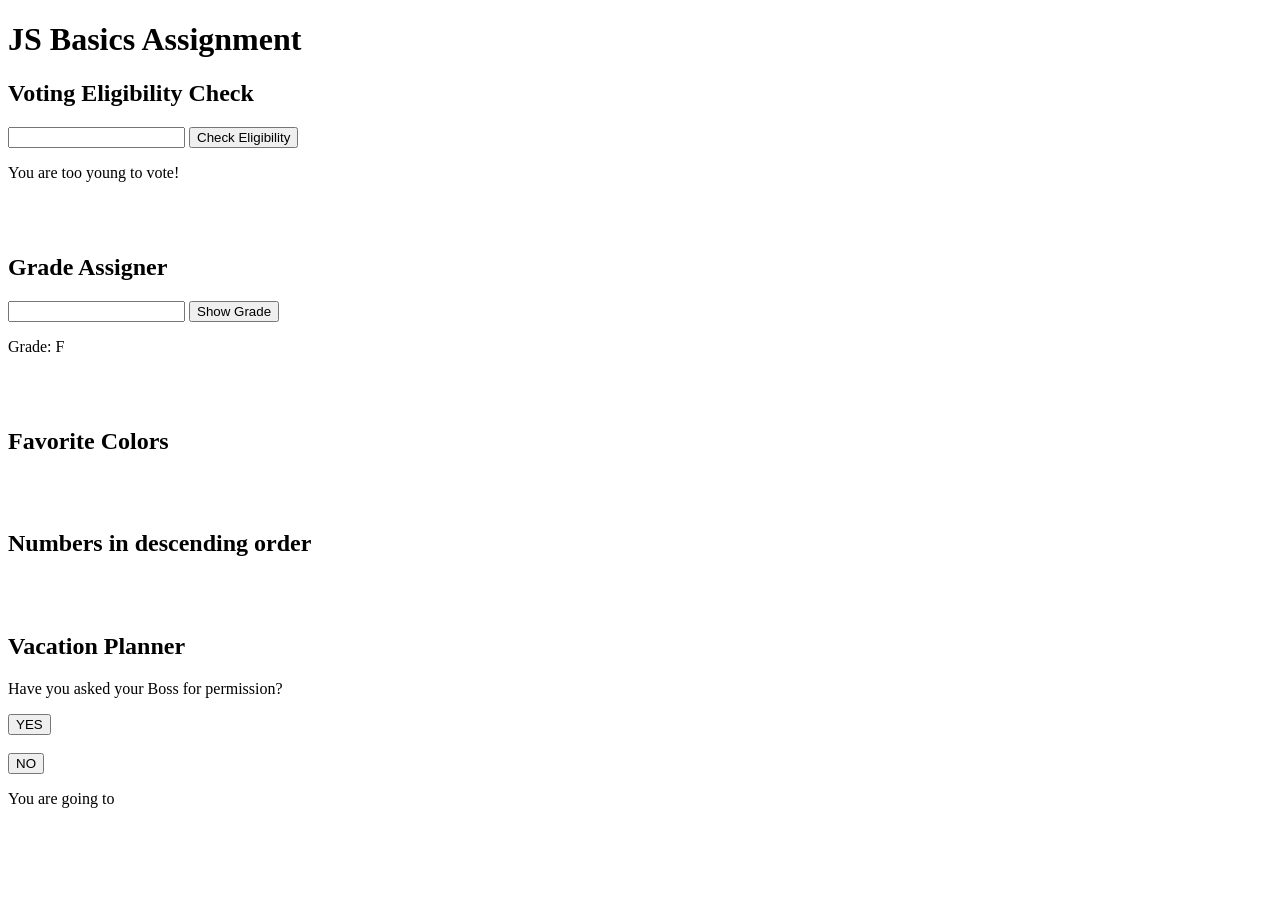
<file: basics assignment/index.html>
<!DOCTYPE html>
<html lang="en">
<head>
    <meta charset="UTF-8">
    <meta name="viewport" content="width=device-width, initial-scale=1.0">
    <script src="/basics assignment/script.js" defer></script>
    <title>Document</title>
</head>
<body>
<h1>JS Basics Assignment</h1>
    
<section>
    <h2>Voting Eligibility Check</h2>
    <input type="number" id="yourAge"/>
    <button class="btn" onclick="checkAge()">Check Eligibility</button>
    <p id="result">Result</p>
</section>
<br>
<br>
    
<section>
        <h2>Grade Assigner</h2>
        <input type="number" id="score"/>
        <button onclick="Grade()">Show Grade</button>
        <p id="grade">Grade:</p>
</section>
    <br>
    <br>
   
<section>
        <h1>Favorite Colors</h1>
        
</section>
    <br>
    <br>

<section>
        <h1>Numbers in descending order</h1>
</section>
<br>
<br>

<section>
    <h1>Vacation Planner</h1>
    <p>Have you asked your Boss for permission?</p>
    <button class="btn" id="yes" onclick="vacationPlanner1()">YES</button>
        <br><br>
    <button class="btn" id="no" onclick="vacationPlanner2()">NO</button>
        <br>
        <p id="resolution">You are going to</p>
</section>
</body>
</html>
</file>
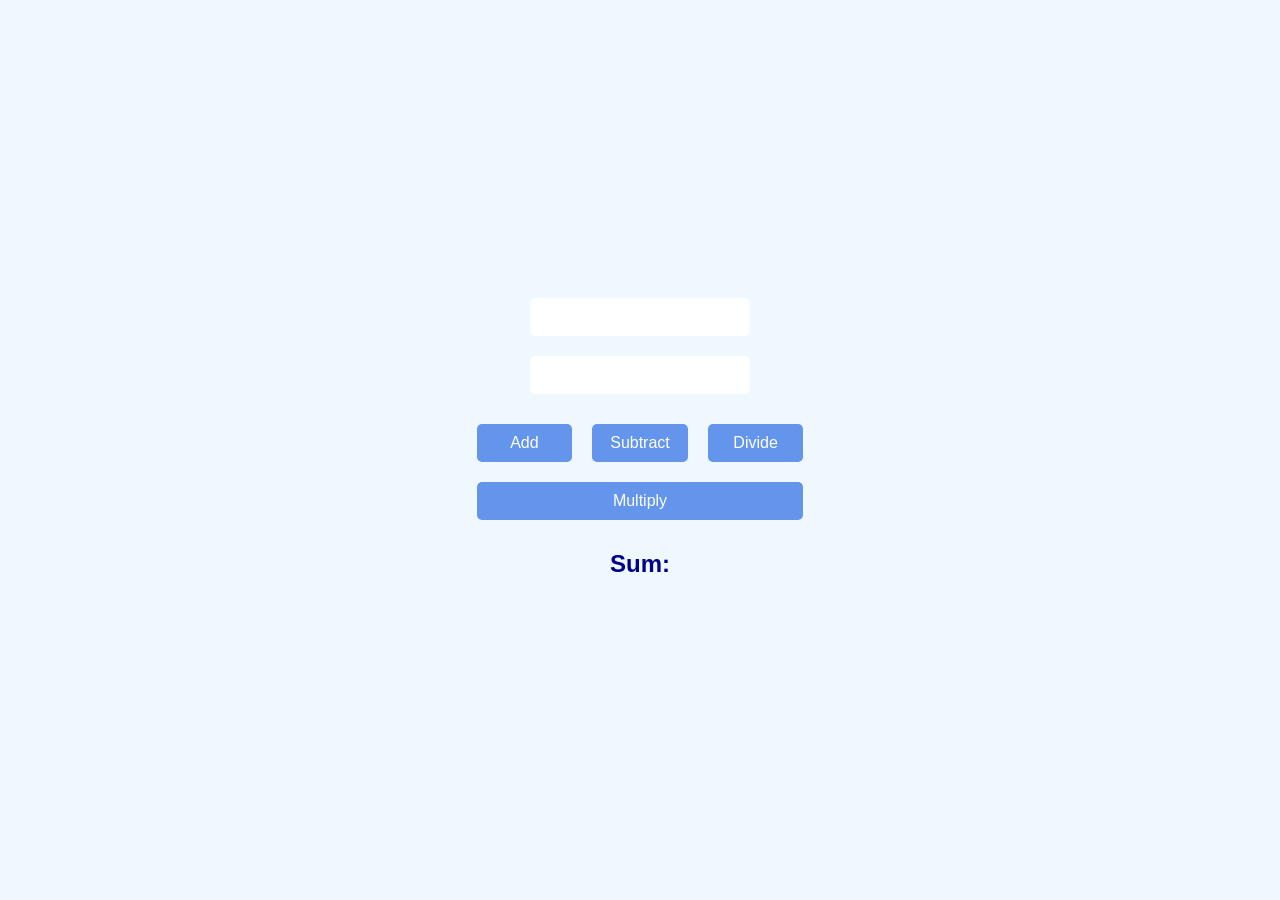
<file: calc/index.html>
<!DOCTYPE html>
<html lang="en">
  <head>
    <meta charset="UTF-8" />
    <meta http-equiv="X-UA-Compatible" content="IE=edge" />
    <meta name="viewport" content="width=device-width, initial-scale=1.0" />
    <link rel="stylesheet" href="style.css" />
    <script src="/calc/script.js" defer></script> <!-- Link the javascript file here (don't forget to add the defer attribute) -->
    <title>Calculator</title>
   
  </head>
  <body>
    <input type="number" name="" id="num1-el" />
    <input type="number" name="" id="num2-el" />

    <section class="container">
      <!-- call the "add" function inside of an onclick attribute for the add button -->
      <button class="btn" onclick="addNum()">Add</button>

      <!-- call the "subtract" function inside of an onclick attribute for the subtract button -->
      <button class="btn" onclick="subNum()">Subtract</button>

      <!-- call the "divide" function inside of an onclick attribute for the divide button -->
      <button class="btn" onclick="divNum()">Divide</button>

      <!-- call the "multiply" function inside of an onclick attribute for the multiply button -->
      <button class="btn" onclick="multNum()">Multiply</button>
    </section>

    <p id="sum-el">Sum:</p>

  </body>
</html>
</file>
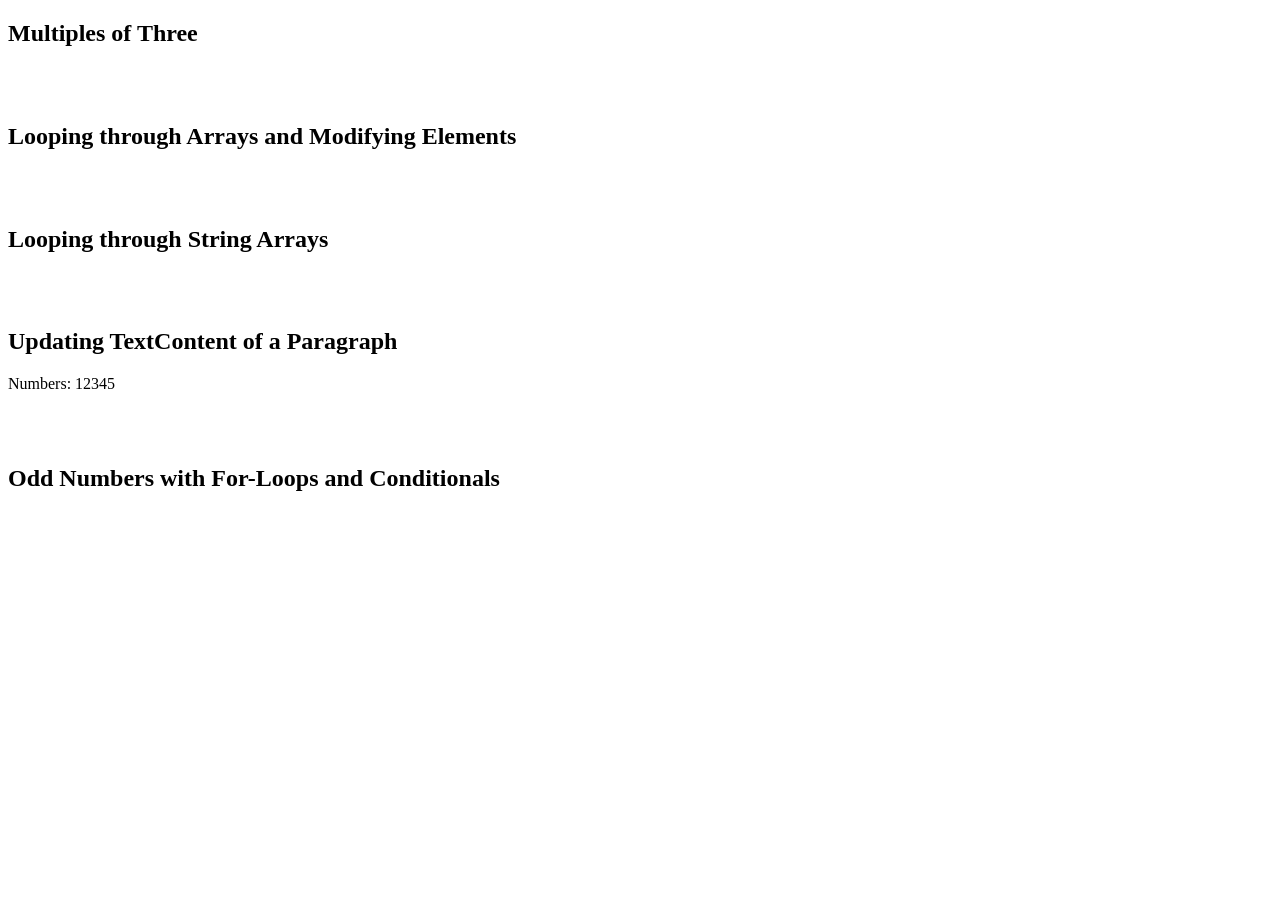
<file: forLoopAssignment/index.html>
<!DOCTYPE html>
<html lang="en">
<head>
    <meta charset="UTF-8">
    <meta name="viewport" content="width=device-width, initial-scale=1.0">
    <script src="/forLoopAssignment/script.js" defer></script>
    <title>Document</title>
</head>
<body>
    <section>
        <h2>Multiples of Three</h2>




    </section>
    <br>
    <br>
    <section>
        <h2>Looping through Arrays and Modifying Elements</h2>




    </section>
    <br>
    <br>
    <section>
    <h2>Looping through String Arrays</h2>
        
    
    
  
    </section>
    <br>
    <br>
    <section>
        <h2>Updating TextContent of a Paragraph</h2>
            <p id="myParagraph">Numbers: </p>



    </section>
    <br>
    <br>
    <section>
        <h2>Odd Numbers with For-Loops and Conditionals</h2>
        



    </section>

</body>
</html>
</file>
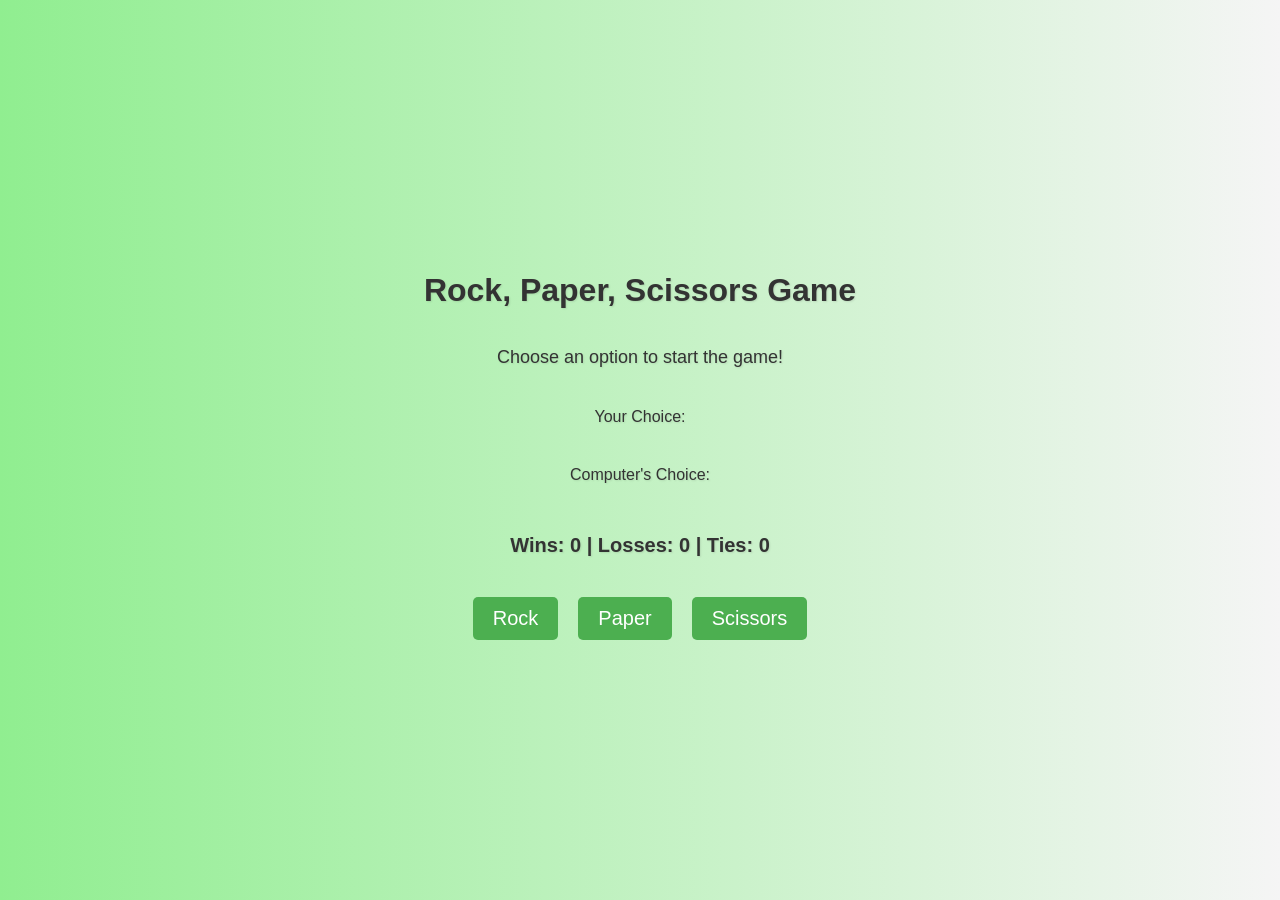
<file: game/index.html>
<!DOCTYPE html>
<html lang="en">
  <head>
    <meta charset="UTF-8" />
    <meta http-equiv="X-UA-Compatible" content="IE=edge" />
    <meta name="viewport" content="width=device-width, initial-scale=1.0" />
    <link rel="stylesheet" href="style.css" />
    <script src="/game/script.js" defer></script>
    <title>Rock, Paper, Scissors</title>
  </head>
  <body>
    <h1>Rock, Paper, Scissors Game</h1>
    <p id="message">Choose an option to start the game!</p>
    <p id="player-choice">Your Choice:</p>
    <p id="computer-choice">Computer's Choice:</p>
    <p id="game-stats">Wins: 0 | Losses: 0 | Ties: 0</p>
    <div class="buttons">
      <button class="btn" id="Rock">Rock</button>
      <button class="btn" id="Paper">Paper</button>
      <button class="btn" id="Scissors">Scissors</button>
    </div>


  </body>
</html>
</file>
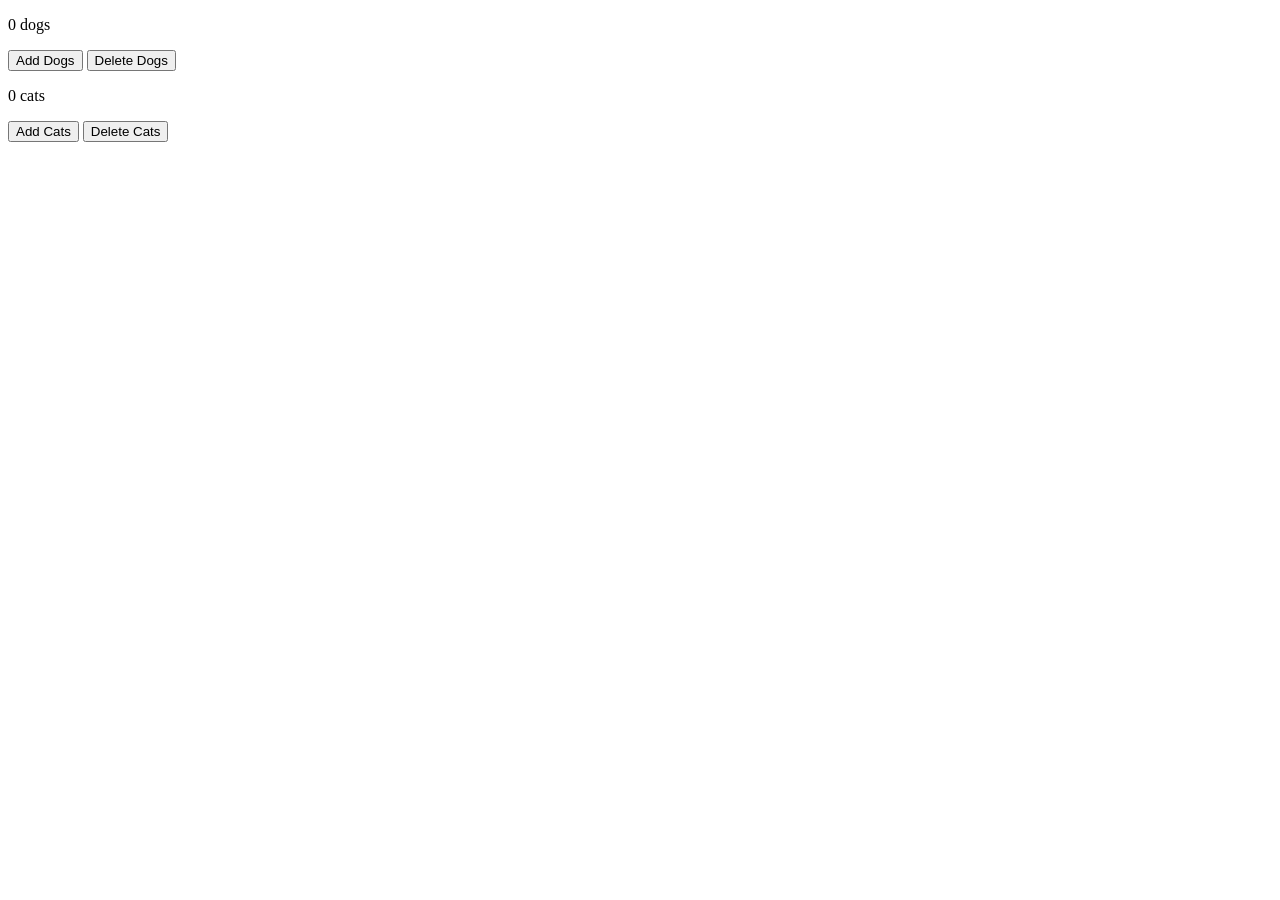
<file: pets/index.html>
<!DOCTYPE html>
<html lang="en">
<head>
    <meta charset="UTF-8">
    <meta name="viewport" content="width=device-width, initial-scale=1.0">
    <script src="/pets/script.js" defer></script>
    <title>JavaScript Basics</title>
</head>
<body>
    <p id="dogCounter" class="count">0 dogs</p>
    <button class="btn" onclick="addDogs()">Add Dogs</button>
    <button class="btn" onclick="delDogs()">Delete Dogs  </button>

    <p id="catCounter" class="count">0 cats</p>
    <button class="btn" onclick="addCats()">Add Cats</button>
    <button class="btn" onclick="delCats()">Delete Cats  </button>
</body>
</html>
</file>
<file: calc/style.css>
body {
  background-color: #f0f8ff;
  font-family: "Arial", sans-serif;
  display: flex;
  flex-direction: column;
  justify-content: center;
  align-items: center;
  height: 100vh;
  margin: 0;
}

button {
  margin: 10px;
  padding: 10px;
  font-size: 1em;
  color: #ffffff;
  background-color: #6495ed;
  border: none;
  border-radius: 5px;
  transition: background-color 0.3s ease;
}

button:hover {
  background-color: #4169e1;
}

button:active {
  background-color: #00008b;
  transition: background-color 0.1s ease;
}

#sum-el {
  font-size: 1.5em;
  font-weight: bold;
  color: #00008b;
  margin-top: 20px;
}

#num1-el,
#num2-el {
  font-size: 1em;
  color: #00008b;
  margin-bottom: 20px;
  padding: 10px;
  border: none;
  border-radius: 5px;
}

.container {
  display: flex;
  flex-wrap: wrap;
  justify-content: center;
}

.container button {
  flex: 1 0 21%;
}
</file>
<file: game/style.css>
body {
  font-family: Arial, sans-serif;
  text-align: center;
  background-image: linear-gradient(to right, lightgreen, whitesmoke);
  padding: 0;
  margin: 0;
  height: 100vh;
  display: flex;
  flex-direction: column;
  justify-content: center;
  align-items: center;
}

h1 {
  color: #333;
  margin-bottom: 20px;
  text-shadow: 1px 1px 2px rgba(0, 0, 0, 0.1);
}

button {
  font-size: 20px;
  padding: 10px 20px;
  margin: 10px;
  color: white;
  background-color: #4caf50;
  border: none;
  border-radius: 5px;
  cursor: pointer;
  transition: background 0.3s;
}

button:hover {
  background-color: #45a049;
}

p {
  color: #333;
  margin-bottom: 30px;
  font-size: 18px;
  text-shadow: 1px 1px 2px rgba(0, 0, 0, 0.1);
}

.buttons {
  display: flex;
}
#game-stats {
  font-weight: bold;
  font-size: 20px;
}

#player-choice,
#computer-choice {
  font-size: 16px;
  margin-top: 10px;
  color: #333;
}
</file>
